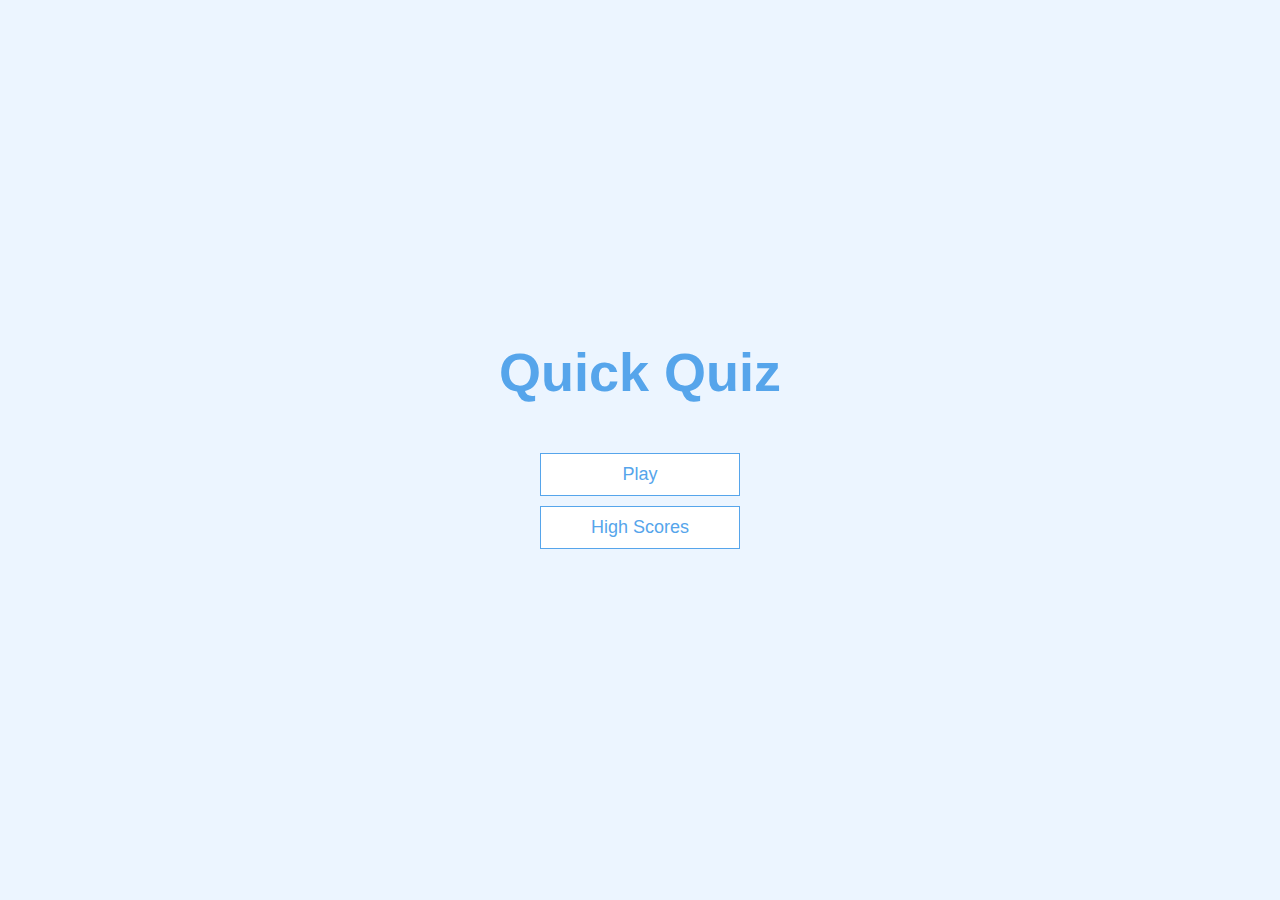
<file: index.html>
<!DOCTYPE html>
<html lang="en">
<head>
    <meta charset="UTF-8">
    <meta http-equiv="X-UA-Compatible" content="IE=edge">
    <meta name="viewport" content="width=device-width, initial-scale=1.0">
    <title>Quiz App</title>
    <link rel="stylesheet" href="style.css">
</head>
<body>
    <div class="container">
        <div id="home" class="flex-center flex-column">
            <h1>Quick Quiz</h1>
            <a href="/game.html" class="btn">Play</a>
            <a href="/highscores" class="btn">High Scores</a>
        </div>
    </div>
</body>
</html>
</file>
<file: style.css>
:root {
    background-color: #ecf5ff;
    font-size: 62.5%;
  }
  
  * {
    box-sizing: border-box;
    font-family: Arial, Helvetica, sans-serif;
    margin: 0;
    padding: 0;
    color: #333;
  }
  
  h1,
  h2,
  h3,
  h4 {
    margin-bottom: 1rem;
  }
  
  h1 {
    font-size: 5.4rem;
    color: #56a5eb;
    margin-bottom: 5rem;
  }
  
  h1 > span {
    font-size: 2.4rem;
    font-weight: 500;
  }
  
  h2 {
    font-size: 4.2rem;
    margin-bottom: 4rem;
    font-weight: 700;
  }
  
  h3 {
    font-size: 2.8rem;
    font-weight: 500;
  }
  
  /* UTILITIES */
  
  .container {
    width: 100vw;
    height: 100vh;
    display: flex;
    justify-content: center;
    align-items: center;
    max-width: 80rem;
    margin: 0 auto;
  }
  
  .container > * {
    width: 100%;
  }
  
  .flex-column {
    display: flex;
    flex-direction: column;
  }
  
  .flex-center {
    justify-content: center;
    align-items: center;
  }
  
  .justify-center {
    justify-content: center;
  }
  
  .text-center {
    text-align: center;
  }
  
  .hidden {
    display: none;
  }
  
  /* BUTTONS */
  .btn {
    font-size: 1.8rem;
    padding: 1rem 0;
    width: 20rem;
    text-align: center;
    border: 0.1rem solid #56a5eb;
    margin-bottom: 1rem;
    text-decoration: none;
    color: #56a5eb;
    background-color: white;
  }
  
  .btn:hover {
    cursor: pointer;
    box-shadow: 0 0.4rem 1.4rem 0 rgba(86, 185, 235, 0.5);
    transform: translateY(-0.1rem);
    transition: transform 150ms;
  }
  
  .btn[disabled]:hover {
    cursor: not-allowed;
    box-shadow: none;
    transform: none;
  }
</file>
